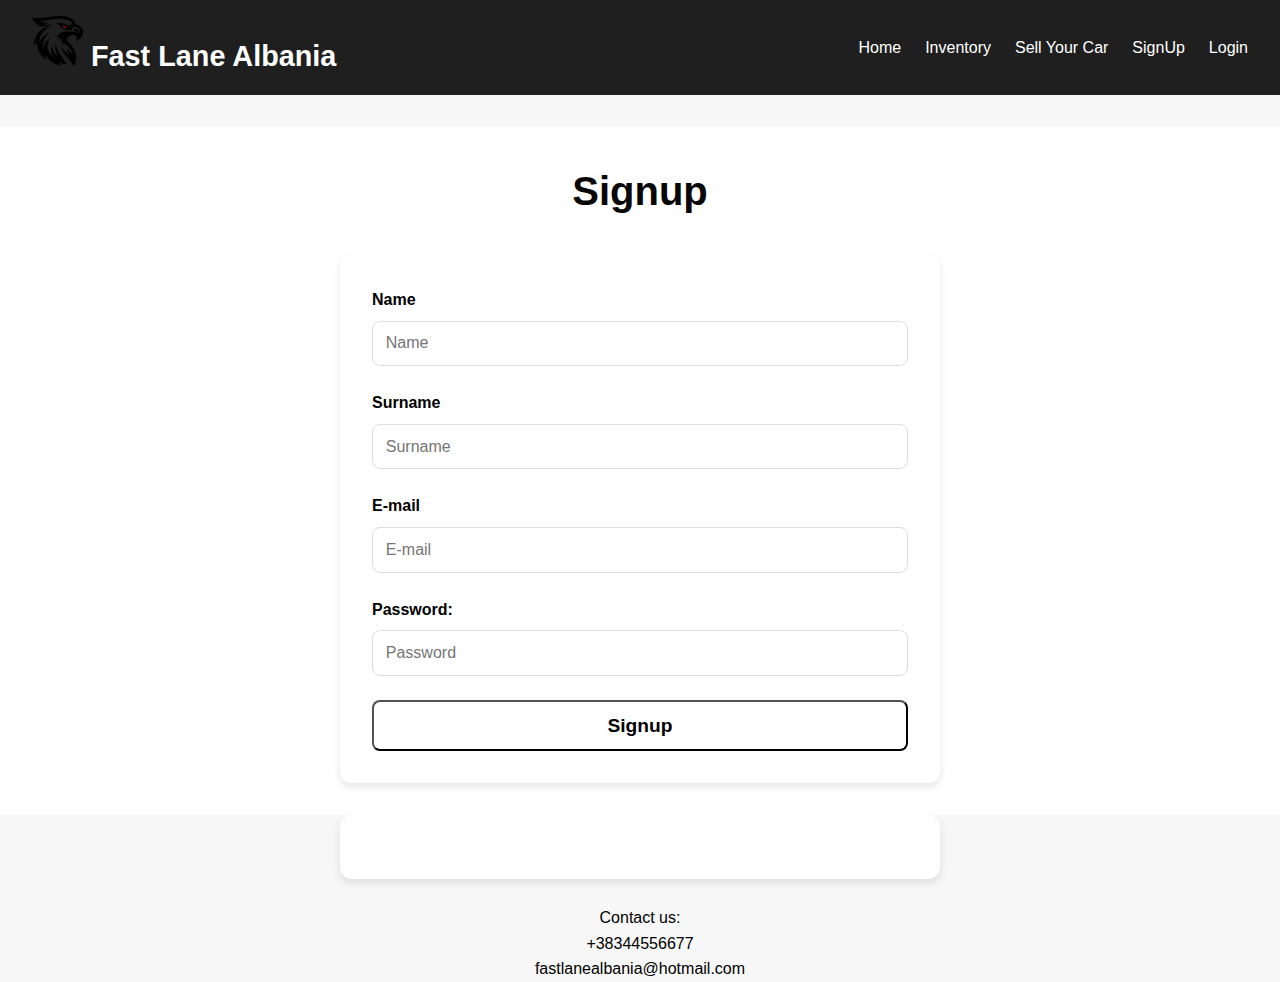
<file: page2.html>
<!DOCTYPE html>
<html lang="en">
<head>
    <meta charset="UTF-8">
    <meta name="viewport" content="width=device-width, initial-scale=1.0">
    <title>Signup</title>
    <link rel="stylesheet" href="style.css">
</head>
<body>
    <header>
        <div class="logo"> <img src="eagle.png" alt="logo"> Fast Lane Albania</div>
        <nav>
            <ul class="nav-links">
                <li><a href="index.html">Home</a></li>
                <li><a href="index.html">Inventory</a></li>
                <li><a href="index.html">Sell Your Car</a></li>
                <li><a href="index.html">SignUp</a></li>
                <li><a href="index.html">Login</a></li>
                
            </ul>
        </nav>
    </header>
    
   
    <section id="add-car" class="add-car">
        <h2>Signup</h2>
        <form id="add-car-form">
            <div class="form-group">
                <label for="Name">Name</label>
                <input type="text" id="Name" name="Name" placeholder="Name" required>
            </div>
            <div class="form-group">
                <label for="Surname">Surname</label>
                <input type="text" id="Surname" name="Surname" placeholder="Surname" required>
            </div>
            <div class="form-group">
                <label for="email">E-mail</label>
                <input type="text" id="E-mail" name="E-mail" placeholder="E-mail" required>
            </div>
            <div class="form-group">
                <label for="Password">Password:</label>
                <input type="password" id="Password" name="Password" placeholder="Password" required>

            </div>
            <button type="submit" class="btn">Signup</button>
        </form>
    </section>
    <form id="add-car-form" action="signup.php" method="POST">
      
    </form>
    
    <br><footer><p>Contact us:<br>+38344556677 <br> fastlanealbania@hotmail.com</p></footer>

</body>
</html>
</file>
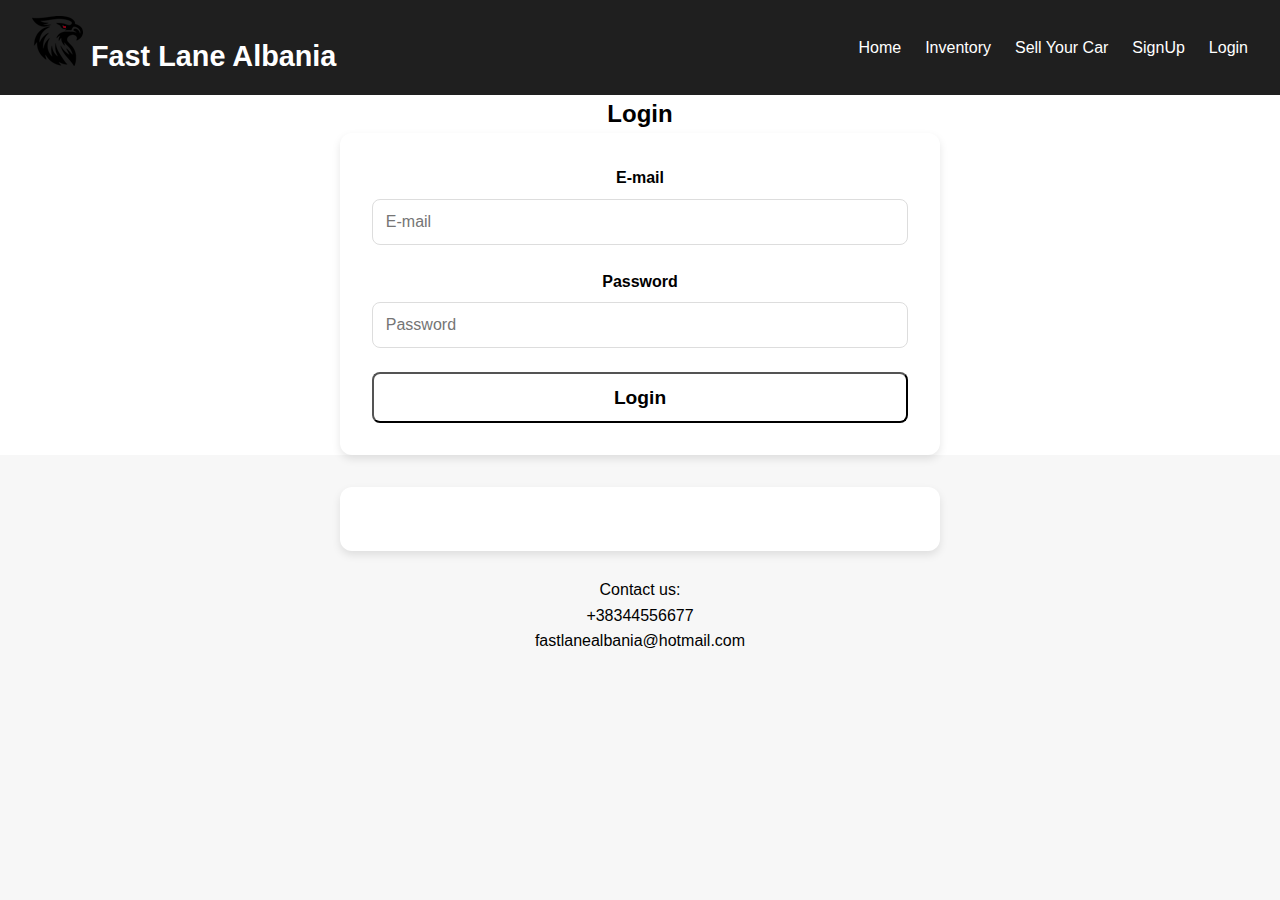
<file: page3.html>
<!DOCTYPE html>
<html lang="en">
<head>
    <meta charset="UTF-8">
    <meta name="viewport" content="width=device-width, initial-scale=1.0">
    <title>Log in</title>
    <link rel="stylesheet" href="style.css">
</head>
<body>
    <header>
        <div class="logo"> <img src="eagle.png" alt="logo"> Fast Lane Albania</div>
        <nav>
            <ul class="nav-links">
                <li><a href="index.html">Home</a></li>
                <li><a href="index.html">Inventory</a></li>
                <li><a href="index.html">Sell Your Car</a></li>
                <li><a href="index.html">SignUp</a></li>
                <li><a href="index.html">Login</a></li>
                
            </ul>
        </nav>
    </header>
    
    <section id="login" class="login">
        <h2>Login</h2>
        <form id="login-form">
            <div class="form-group">
                <label for="email">E-mail</label>
                <input type="email" id="E-mail" name="E-mail" placeholder="E-mail" required>
            </div>
            <div class="form-group">
                <label for="Password">Password</label>
                <input type="password" id="Password" name="Password" placeholder="Password" required>
            </div>
            <button type="submit" class="btn">Login</button>
        </form>
    </section>
    <form id="login-form" action="login.php" method="POST">
       
    </form>
    
    <br><footer><p>Contact us:<br>+38344556677 <br> fastlanealbania@hotmail.com</p></footer>
</body>
</html>
</file>
<file: style.css>
* {
    margin: 0;
    padding: 0;
    box-sizing: border-box;
}

body {
    font-family: 'Poppins', sans-serif;
    line-height: 1.6;
    color: #000000;
    background-color: #f7f7f7;
}

header {
    display: flex;
    justify-content: space-between;
    align-items: center;
    padding: 1rem 2rem;
    background-color: #1f1f1f;
    color: #ffffff;
    position: sticky;
    top: 0;
    z-index: 1000;
}

header .logo {
    font-size: 1.8rem;
    font-weight: bold;
 
}

header .nav-links {
    list-style: none;
    display: flex;
    gap: 1.5rem;
}

header .nav-links a {
    color: #ffffff;
    text-decoration: none;
    transition: color 0.3s ease;
    font-weight: 500;
}

header .nav-links a:hover {
    color: #f10808;
}

.image-container {
    position: relative;
    width: 100%;
    max-height: 80vh; 
    overflow: hidden;
}

.image-container img {
    width: 100%;
    height: auto;
    display: block;
}

.centered-text {
    position: absolute;
    top: 50%;
    left: 50%;
    transform: translate(-50%, -50%);
    text-align: center;
    color: #ffffff;
    background: rgba(0, 0, 0, 0.5); 
    padding: 1rem 2rem;
    border-radius: 8px;
}

.centered-text h1 {
    font-size: 2.5rem;
    margin-bottom: 1rem;
    text-transform: uppercase;
}

.centered-text p {
    font-size: 1.2rem;
    line-height: 1.6;
}

.inventory {
    padding: 2rem;
    text-align: center;
}

.inventory h2 {
    font-size: 2.5rem;
    margin-bottom: 2rem;
    color: #000000;
}

.car-list {
    display: grid;
    grid-template-columns: repeat(auto-fit, minmax(300px, 1fr));
    gap: 2rem;
}

.car-item {
    background: #ffffff;
    border: 1px solid #ff0000;
    padding: 1rem;
    border-radius: 8px;
    transition: transform 0.3s ease, box-shadow 0.3s ease;
    box-shadow: 0 4px 6px rgba(0, 0, 0, 0.1);
}

.car-item:hover {
    transform: translateY(-10px);
    box-shadow: 0 8px 12px rgb(255, 0, 0);
}

.car-item img {
    max-width: 100%;
    height: auto;
    border-radius: 8px;
}

.add-car {
    padding: 2rem;
    background: #ffffff;
    margin-top: 2rem;
}

.add-car h2 {
    text-align: center;
    margin-bottom: 2rem;
    font-size: 2.5rem;
    color: #090606;
    font-weight: bold;
}

.login {
    text-align: center;
    color: #000000;
    background-color: #ffffff;
    margin-bottom: 2rem;
    font-size: 2.5 rem;
    font-weight: bold;
}

form {
    max-width: 600px;
    margin: 0 auto;
    padding: 2rem;
    background: #fff;
    border-radius: 12px;
    box-shadow: 0 4px 8px rgba(0, 0, 0, 0.1);
    transition: transform 0.3s ease, box-shadow 0.3s ease;
}

form:hover {
    transform: translateY(-5px);
    box-shadow: 0 6px 12px rgba(0, 0, 0, 0.15);
}

.form-group {
    margin-bottom: 1.5rem;
}

label {
    display: block;
    margin-bottom: 0.5rem;
    font-size: 1rem;
    font-weight: bold;
    color: #000000;
}

input, textarea {
    width: 100%;
    padding: 0.8rem;
    font-size: 1rem;
    border: 1px solid #ddd;
    border-radius: 8px;
    transition: border-color 0.3s ease, box-shadow 0.3s ease;
}

input:focus, textarea:focus {
    border-color: #ec0000;
    box-shadow: 0 0 6px rgba(239, 5, 5, 0.4);
    outline: none;
}

input[type="file"] {
    padding: 0.5rem;
}

button {
    width: 100%;
    padding: 0.8rem;
    font-size: 1.2rem;
    font-weight: bold;
    background: #ffffff;
    color: #000000;
    border-radius: 8px;
    cursor: pointer;
    transition: background 0.3s ease, transform 0.3s ease;
}
 
button:hover {
    background: #ff0000;
    transform: translateY(-2px);
}

button:active {
    transform: translateY(0);
}
footer {
    text-align: center;
    color: #000000;
}


@media (max-width: 768px) {
    form {
        padding: 1.5rem;
    }
}
</file>
